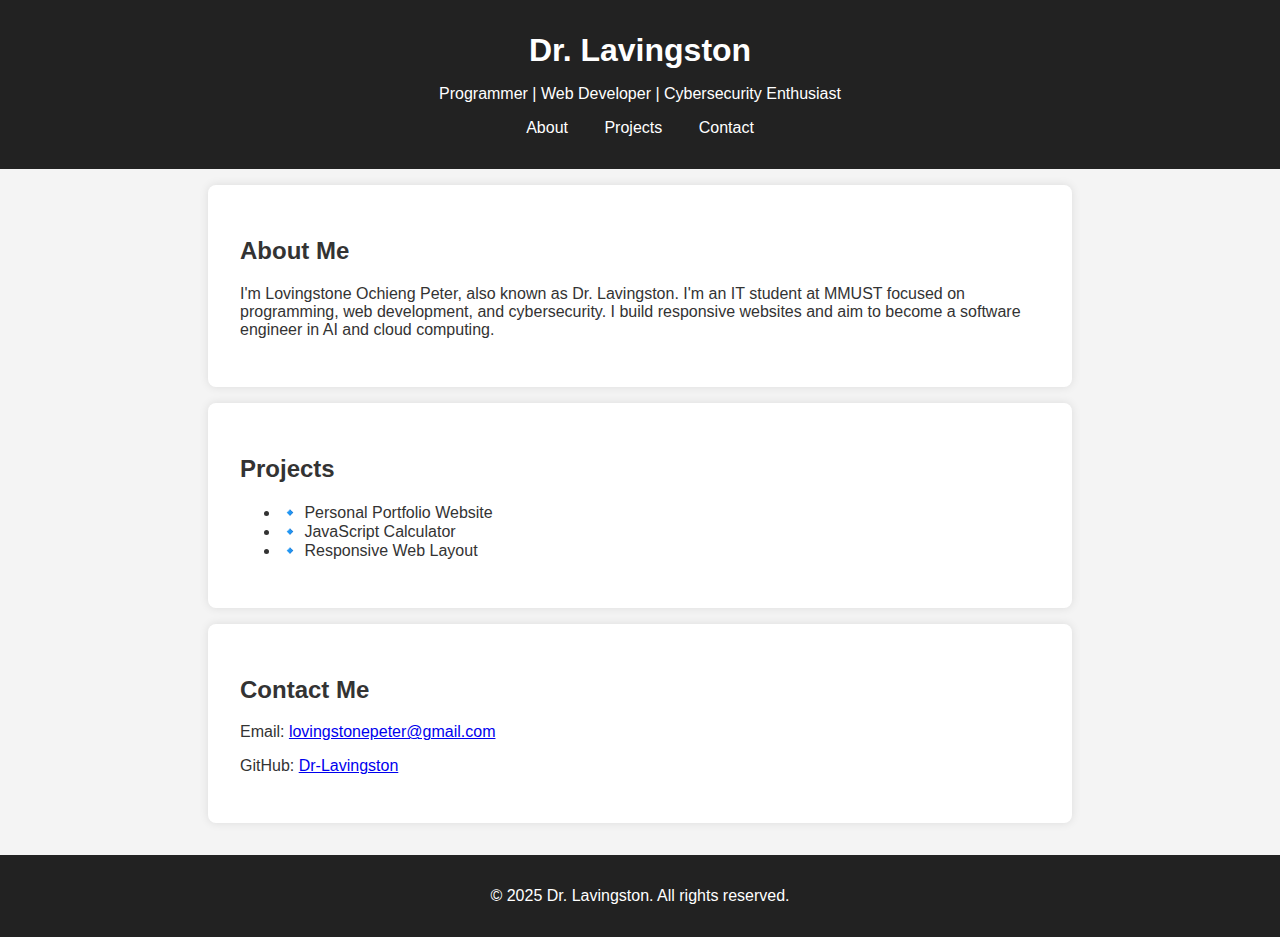
<file: index.html>
<!DOCTYPE html>
<html lang="en">
<head>
  <meta charset="UTF-8" />
  <meta name="viewport" content="width=device-width, initial-scale=1.0"/>
  <title>Dr. Lavingston | Personal Website</title>
  <link rel="stylesheet" href="style.css" />
</head>
<body>
  <header>
    <h1>Dr. Lavingston</h1>
    <p>Programmer | Web Developer | Cybersecurity Enthusiast</p>
    <nav>
      <a href="#about">About</a>
      <a href="#projects">Projects</a>
      <a href="#contact">Contact</a>
    </nav>
  </header>

  <section id="about">
    <h2>About Me</h2>
    <p>
      I'm Lovingstone Ochieng Peter, also known as Dr. Lavingston. I'm an IT student at MMUST focused on programming, web development, and cybersecurity. I build responsive websites and aim to become a software engineer in AI and cloud computing.
    </p>
  </section>

  <section id="projects">
    <h2>Projects</h2>
    <ul>
      <li>🔹 Personal Portfolio Website</li>
      <li>🔹 JavaScript Calculator</li>
      <li>🔹 Responsive Web Layout</li>
    </ul>
  </section>

  <section id="contact">
    <h2>Contact Me</h2>
    <p>Email: <a href="mailto:lovingstonepeter@gmail.com">lovingstonepeter@gmail.com</a></p>
    <p>GitHub: <a href="https://github.com/Dr-Lavingston" target="_blank">Dr-Lavingston</a></p>
  </section>

  <footer>
    <p>© 2025 Dr. Lavingston. All rights reserved.</p>
  </footer>
</body>
</html>
</file>
<file: style.css>
body {
  font-family: Arial, sans-serif;
  margin: 0;
  background-color: #f4f4f4;
  color: #333;
}

header {
  background-color: #222;
  color: #fff;
  padding: 2rem;
  text-align: center;
}

header h1 {
  margin: 0;
}

nav a {
  margin: 0 1rem;
  color: #fff;
  text-decoration: none;
}

section {
  padding: 2rem;
  max-width: 800px;
  margin: auto;
  background: #fff;
  margin-top: 1rem;
  border-radius: 8px;
  box-shadow: 0 0 10px rgba(0,0,0,0.1);
}

footer {
  text-align: center;
  background-color: #222;
  color: #fff;
  padding: 1rem;
  margin-top: 2rem;
}
</file>
